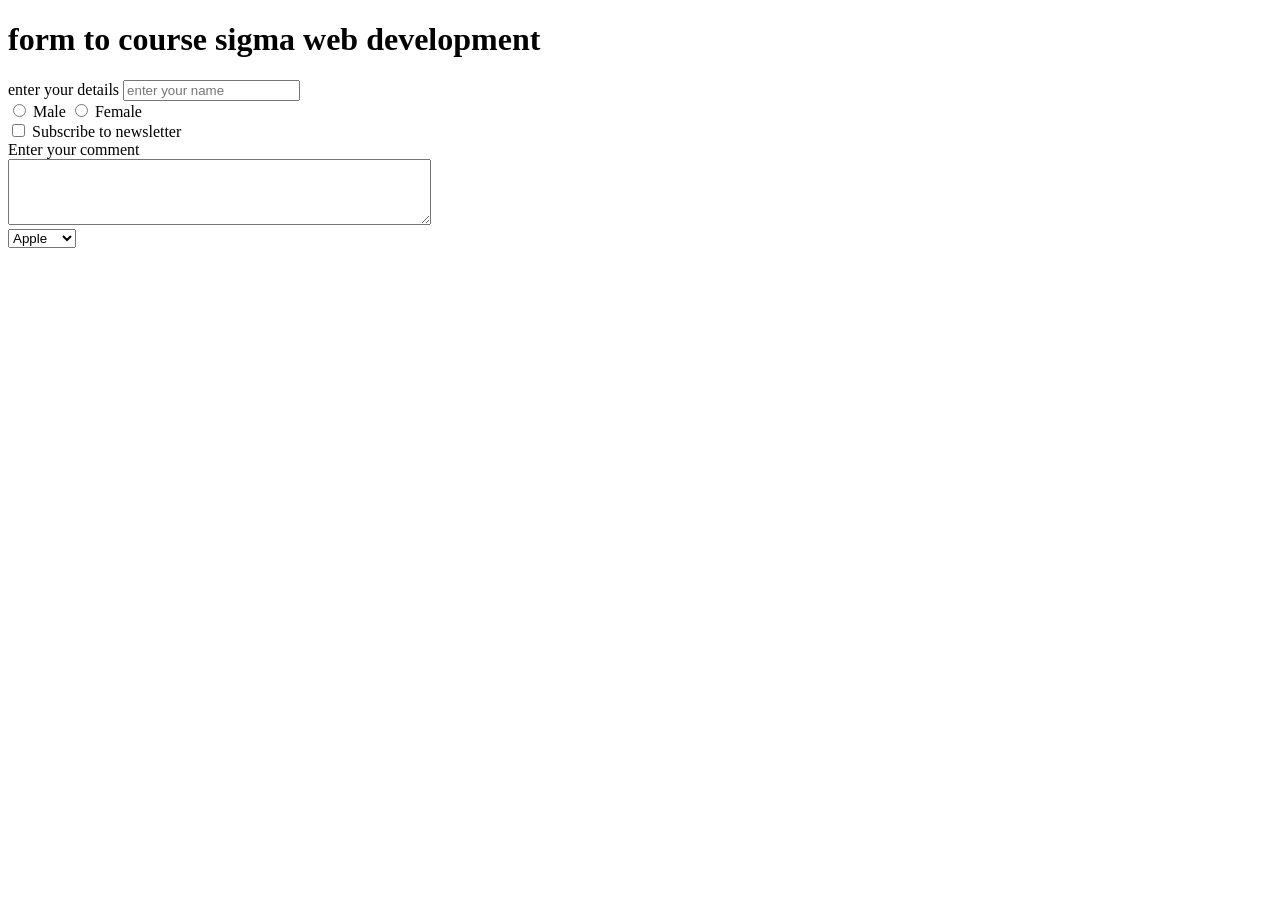
<file: forms/index.html>
<!DOCTYPE html>
<html lang="en">
<head>
    <meta charset="UTF-8">
    <meta name="viewport" content="width=device-width, initial-scale=1.0">
    <title>forms</title>
</head>
<body>
    <h1>form to course sigma web development</h1>

    <form action="" method="post">
        <div>
        <label for="username">enter your details</label>
        <input type="text"id="username" name="username" placeholder="enter your name">
    </div>
    <div>
            <input type="radio" id="male" name="gender" value="male">
            <label for="male">Male</label>
            <input type="radio" id="female" name="gender" value="female">
            <label for="female">Female</label>
        </div>
        <div>
            <input type="checkbox" id="subscribe" name="subscribe" value="yes">
            <label for="subscribe">Subscribe to newsletter</label>
        </div>
        <div>
            <label for="comment">Enter your comment</label>
            <br>
            <textarea id="comment" name="comment" rows="4" cols="50"></textarea>
        </div>

        <div>
            <select name="fruits">
                <option value="apple">Apple</option>
                <option value="banana">Banana</option>
                <option value="cherry">Cherry</option>
          </select>
        </div>
    
    </form>
    
</body>
</html>
</file>
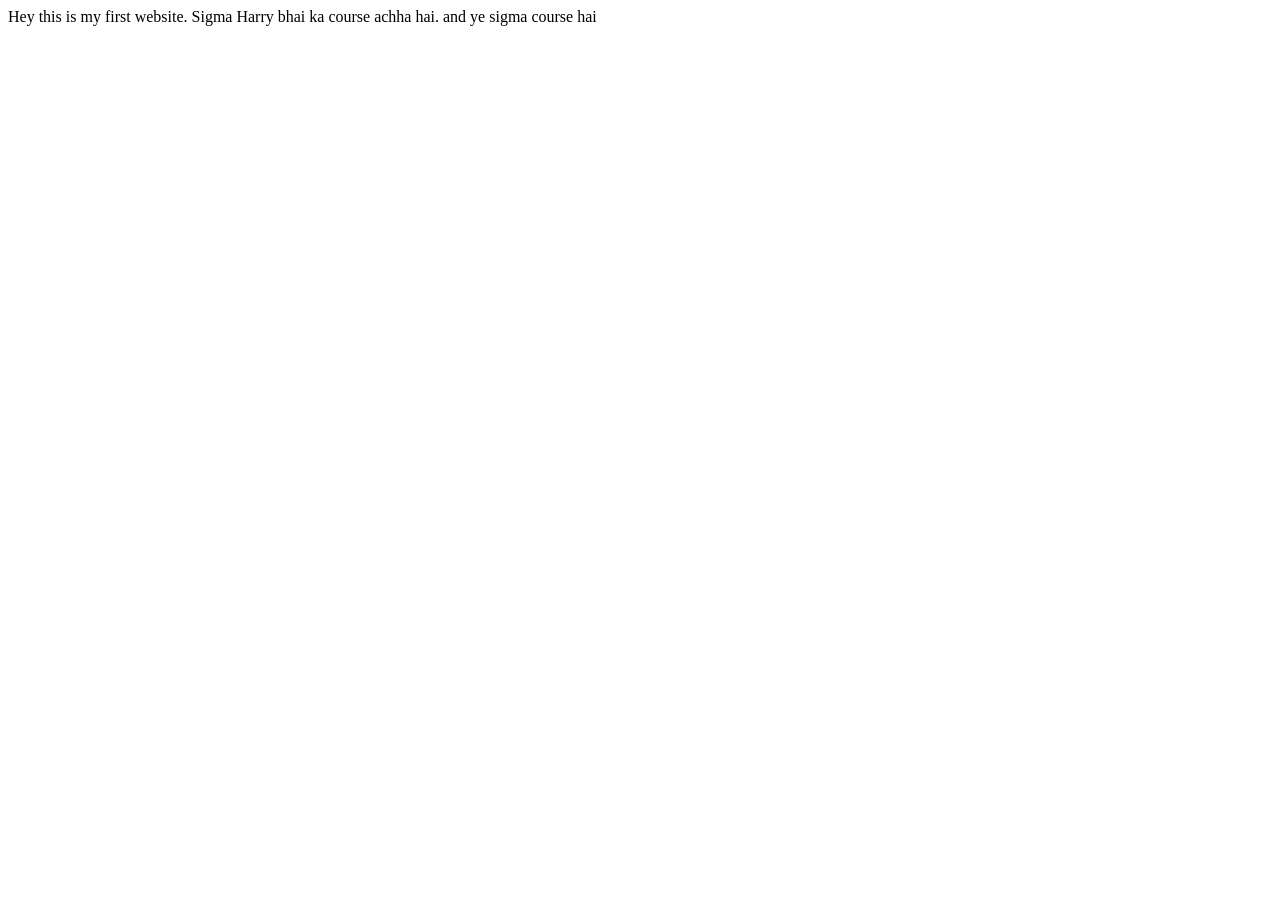
<file: html basics/index.html>
<!DOCTYPE html>
<html lang="en">
<head>
    <meta charset="UTF-8">
    <meta name="viewport" content="width=device-width, initial-scale=1.0">
    <title>Sigma Web Development Course</title>
  
</head>
<body>
    Hey this is my first website. Sigma Harry bhai ka course achha hai.
    and ye sigma course hai

</body>
</html>
</file>
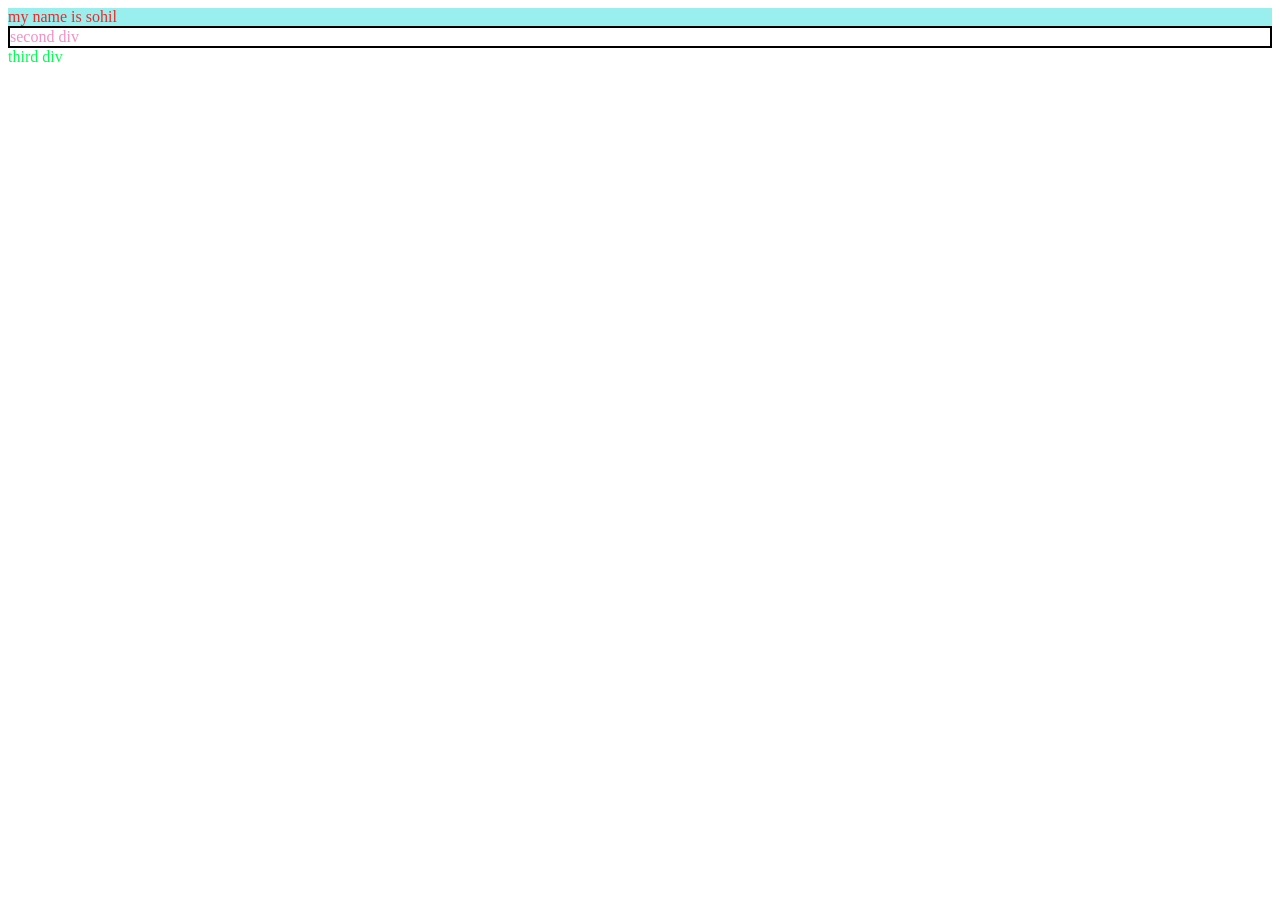
<file: id and classes/index.html>
<!DOCTYPE html>
<html lang="en">
<head>
    <meta charset="UTF-8">
    <meta name="viewport" content="width=device-width, initial-scale=1.0">
    <title>Id and classes in html</title>
    <link rel="stylesheet" href="style.css">
</head>
<body>
    <div id="firstdiv" class="red ironman"> my name is sohil</div>
    <div id="seconddiv"> second div</div>
    <div class="red">third div</div>
    
</body>
</html>
</file>
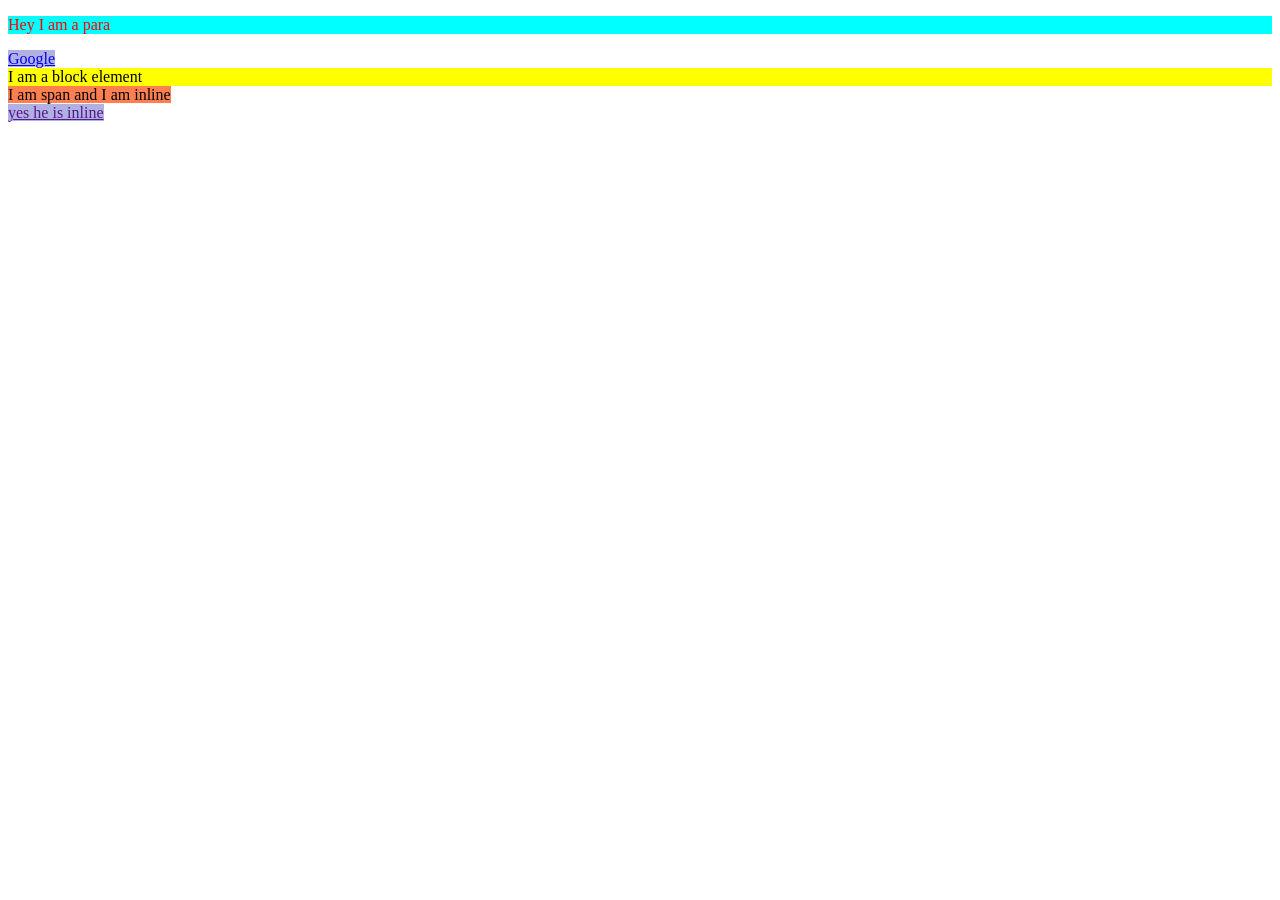
<file: inline and block elements/index.html>
<!DOCTYPE html>
<html lang="en">

<head>
    <meta charset="UTF-8">
    <meta name="viewport" content="width=device-width, initial-scale=1.0">
    <title>Inline and block elements</title>
    <link rel="stylesheet" href="style.css">
</head>

<body>
    <p>Hey I am a para</p>
    <a href="https://google.com">Google</a>
    <div> I am a block element</div>
    <span>I am span and I am inline</span>
    <br>
    <a href="">yes he is inline</a>

</body>

</html>
</file>
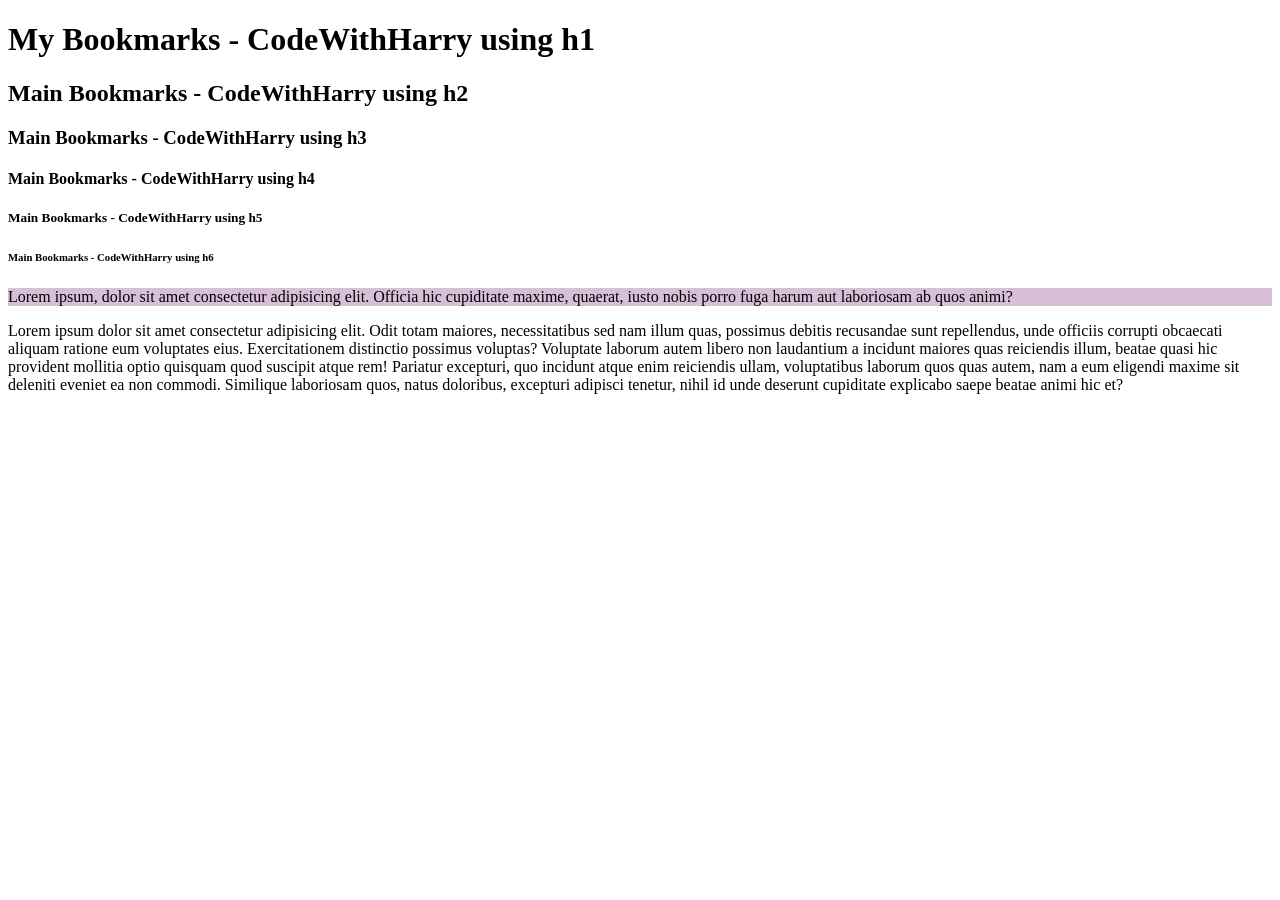
<file: links/index.html>
<!DOCTYPE html>
<html lang="en">
<head>
    <meta charset="UTF-8">
    <meta name="viewport" content="width=device-width, initial-scale=1.0">
    <title>My Bookmarks - CodeWithHarry</title>
    <!-- <link rel="stylesheet" href="style.css"> -->
</head>
<body>
    <h1>My Bookmarks - CodeWithHarry using h1</h1>
    <h2>Main Bookmarks - CodeWithHarry using h2</h2>  
    <h3>Main Bookmarks - CodeWithHarry using h3</h3>  
    <h4>Main Bookmarks - CodeWithHarry using h4</h4>  
    <h5>Main Bookmarks - CodeWithHarry using h5</h5>  
    <h6>Main Bookmarks - CodeWithHarry using h6</h6> 
    
    <p style="background-color: thistle;">Lorem ipsum, dolor sit amet consectetur adipisicing elit. Officia hic cupiditate maxime, quaerat, iusto nobis porro fuga harum aut laboriosam ab quos animi?</p>
    <p>Lorem ipsum dolor sit amet consectetur adipisicing elit. Odit totam maiores, necessitatibus sed nam illum quas, possimus debitis recusandae sunt repellendus, unde officiis corrupti obcaecati aliquam ratione eum voluptates eius. Exercitationem distinctio possimus voluptas? Voluptate laborum autem libero non laudantium a incidunt maiores quas reiciendis illum, beatae quasi hic provident mollitia optio quisquam quod suscipit atque rem! Pariatur excepturi, quo incidunt atque enim reiciendis ullam, voluptatibus laborum quos quas autem, nam a eum eligendi maxime sit deleniti eveniet ea non commodi. Similique laboriosam quos, natus doloribus, excepturi adipisci tenetur, nihil id unde deserunt cupiditate explicabo saepe beatae animi hic et?</p>
</body>
</html>
</file>
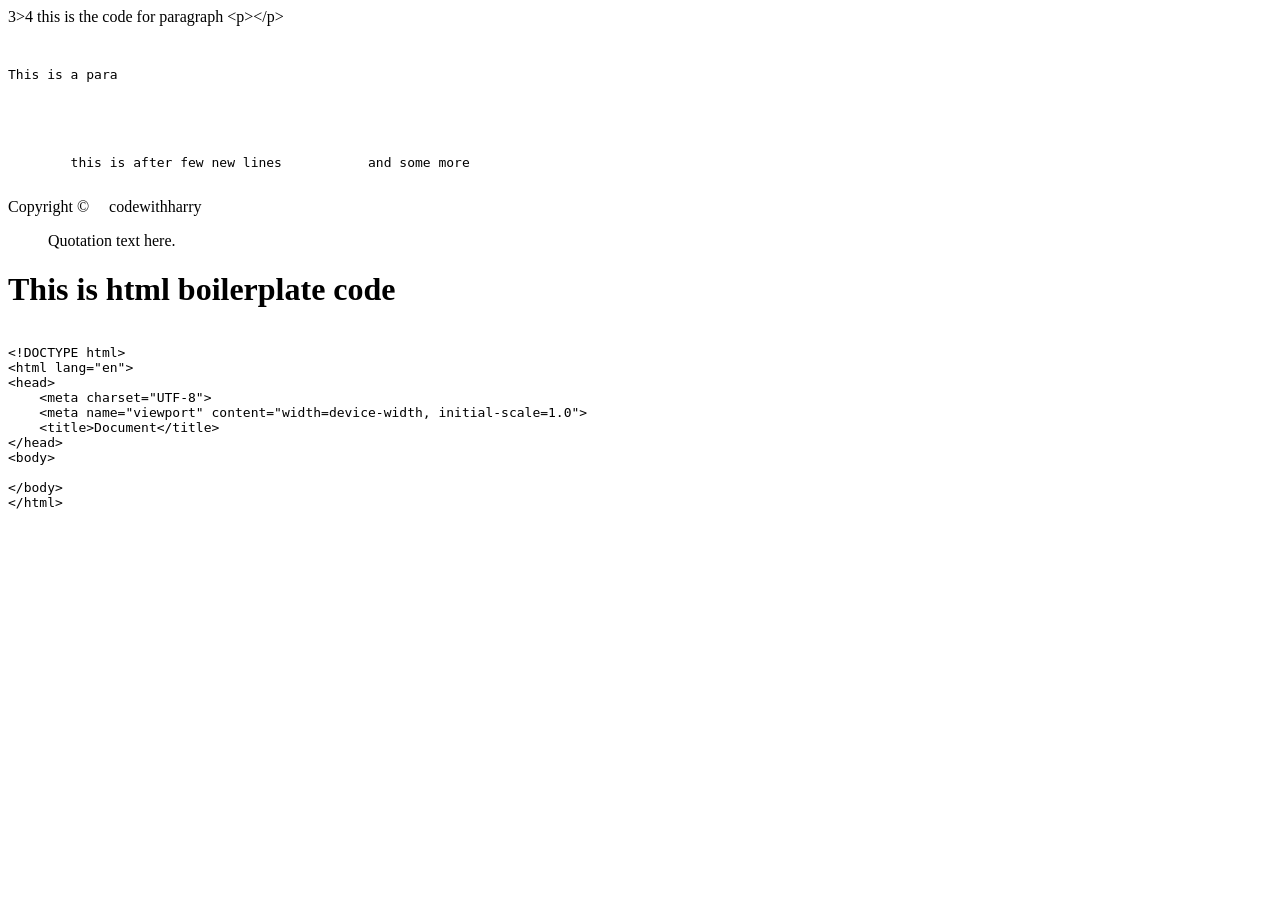
<file: practice/index.html>
<!DOCTYPE html>
<html lang="en">
<head>
    <meta charset="UTF-8">
    <meta name="viewport" content="width=device-width, initial-scale=1.0">
    <title>Document</title>
</head>
<body>
    3>4
    this is the code for paragraph &lt;p&gt;&lt;/p&gt;
    <pre>
        <p>This is a para</p>



        this is after few new lines           and some more
    </pre>

   Copyright &copy;&nbsp;&nbsp;&nbsp;&nbsp;&nbsp;codewithharry

   <blockquote cite="source-url">
    Quotation text here.
  </blockquote>
<h1>This is html boilerplate code</h1>
  <pre><code>
&lt;!DOCTYPE html&gt;
&lt;html lang="en"&gt;
&lt;head&gt;
    &lt;meta charset="UTF-8"&gt;
    &lt;meta name="viewport" content="width=device-width, initial-scale=1.0"&gt;
    &lt;title&gt;Document&lt;/title&gt;
&lt;/head&gt;
&lt;body&gt;
    
&lt;/body&gt;
&lt;/html&gt;
  </code></pre>
    
</body>
</html>
</file>
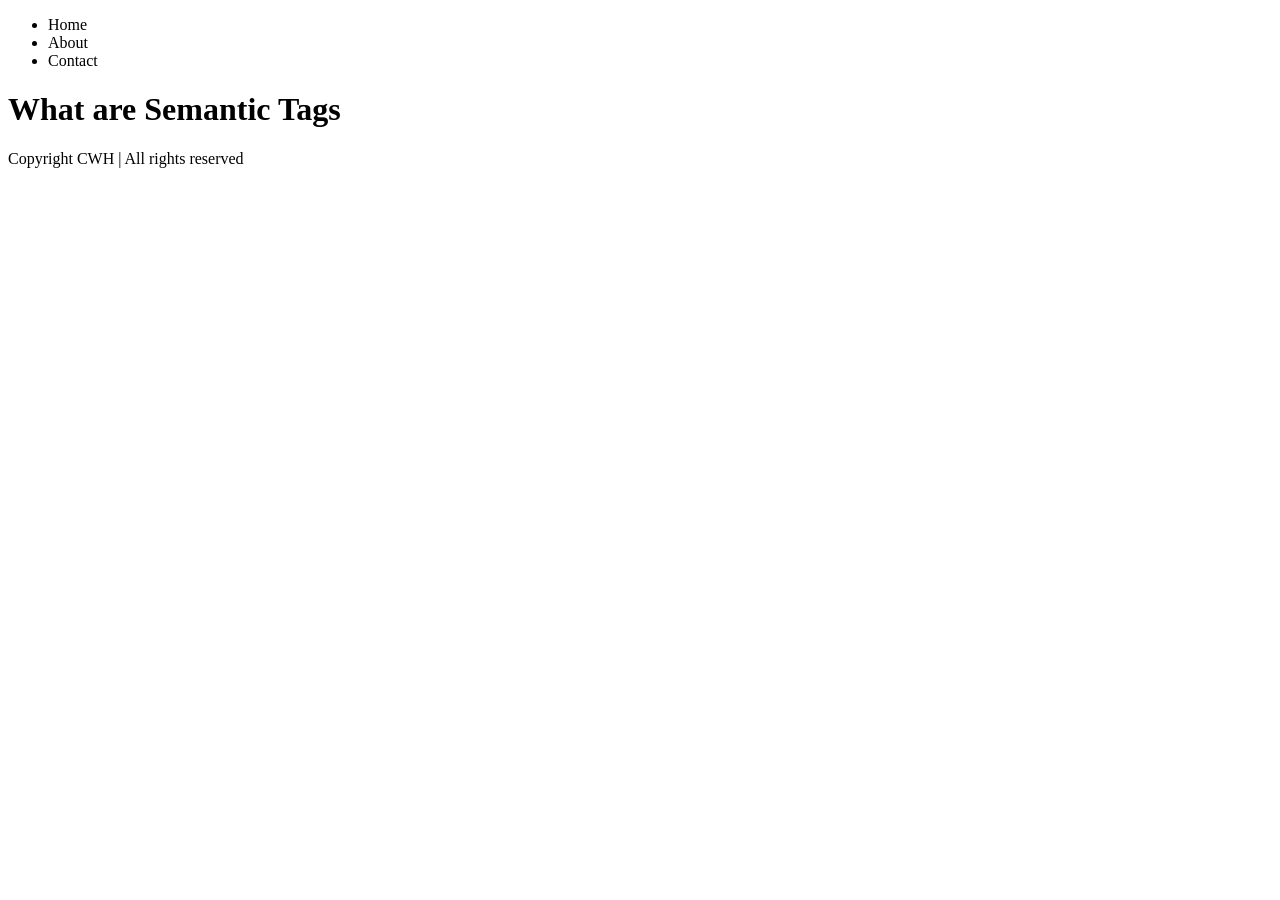
<file: semantic tags/index.html>
<!DOCTYPE html>
<html lang="en">
<head>
    <meta charset="UTF-8">
    <meta name="viewport" content="width=device-width, initial-scale=1.0">
    <title>sementic tags</title>
</head>
<body>
    <header>
        <nav>
            <ul>
                <li>Home</li>
                <li>About</li>
                <li>Contact</li>
            </ul>
        </nav>
    </header>

    <main>
        <h1>What are Semantic Tags</h1>
        
    </main>

    <footer>
        Copyright CWH | All rights reserved
    </footer>
    
</body>
</html>
</file>
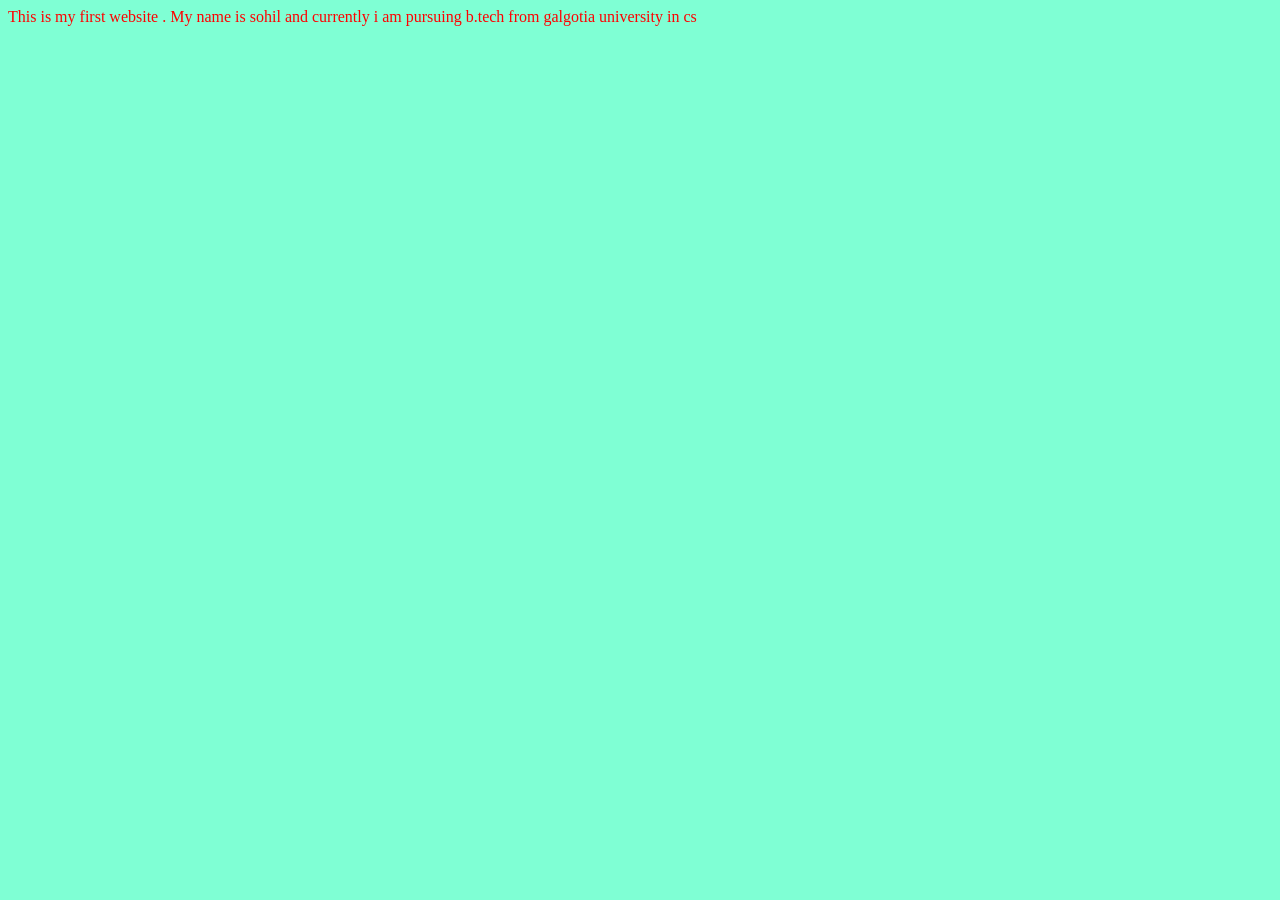
<file: list and table/Basics/index.html>
<!DOCTYPE html>
<html lang="en">
<head>
    <meta charset="UTF-8">
    <meta name="viewport" content="width=device-width, initial-scale=1.0">
    <title> first website</title>
    <link rel="stylesheet" href="style.css">
    <style>
        body{
            background-color: aquamarine;
        }
    </style>
</head>
<body>
    This is my  first website . My name is sohil and currently i am pursuing b.tech from galgotia university in cs
  <script src="script.js"></script>

    
</body>
</html>
</file>
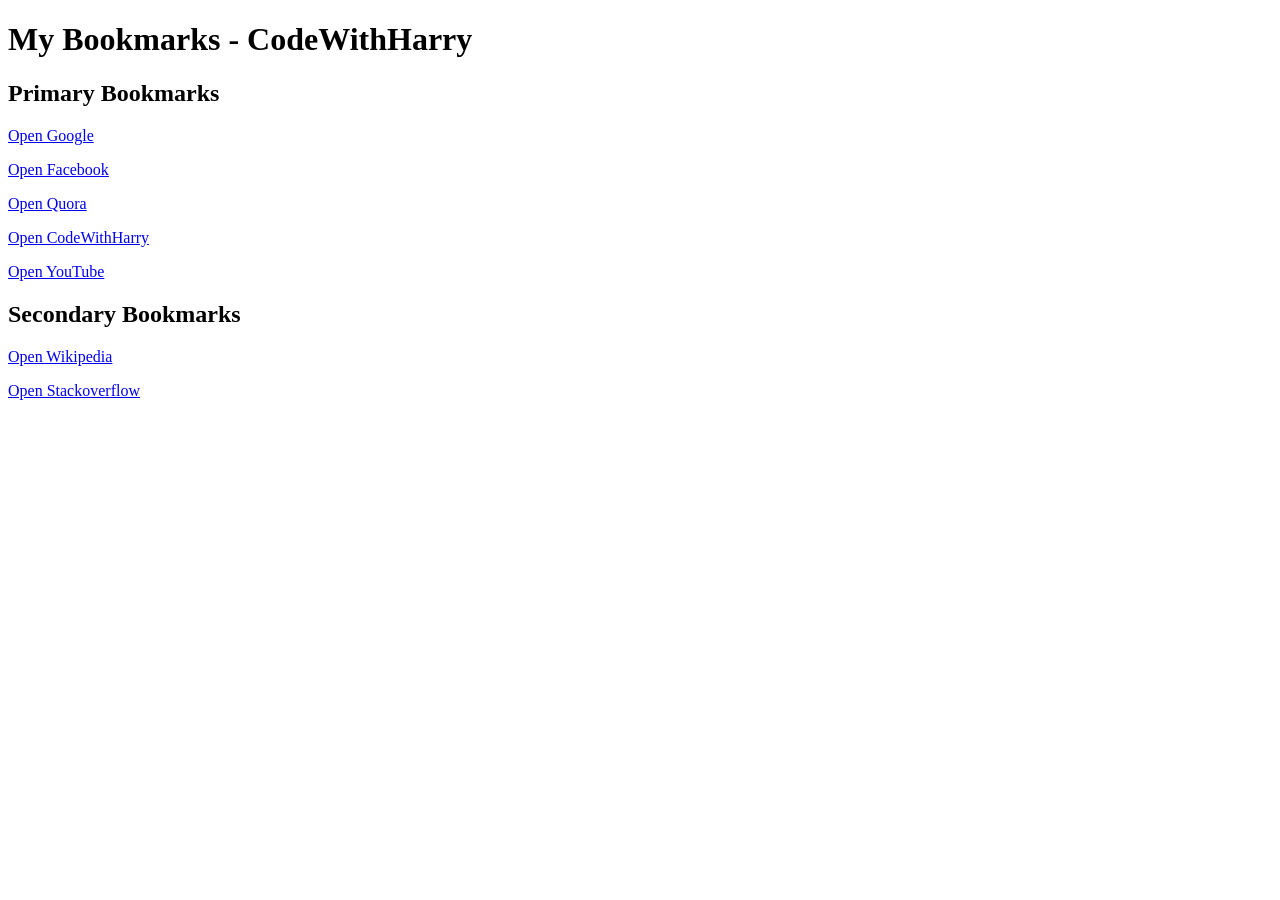
<file: links/bookmarkmanager.html>
<!DOCTYPE html>
<html lang="en">
<head>
    <meta charset="UTF-8">
    <meta name="viewport" content="width=device-width, initial-scale=1.0">
    <title>Bookmark Manager - CodeWithHarry</title>
</head>
<body>
    <h1>My Bookmarks - CodeWithHarry</h1>
    <h2>Primary Bookmarks</h2>
    <p><a target="_blank" href="https://www.google.com">Open Google</a></p>
    <p><a target="_blank" href="https://www.facebook.com">Open Facebook</a></p>
    <p><a target="_blank" href="https://www.quora.com">Open Quora</a></p>
    <p><a target="_blank" href="https://www.codewithharry.com">Open CodeWithHarry</a></p>
    <p><a target="_blank" href="https://www.youtube.com">Open YouTube</a></p>
    
    <h2>Secondary Bookmarks</h2>
    <p><a target="_blank" href="https://www.wikipedia.com">Open Wikipedia</a></p>
    <p><a target="_blank" href="https://www.stackoverflow.com">Open Stackoverflow</a></p>
</body>
</html>
</file>
<file: id and classes/style.css>
.red{
    color: rgb(0, 255, 81);
    
}

#firstdiv{
    background-color: rgb(153, 238, 238);
    /* color: blue; */
}
.ironman{
    color: rgb(234, 43, 43);

}
#seconddiv{
    border: 2px solid black;
    color: rgb(243, 145, 197);
}
</file>
<file: inline and block elements/style.css>
p{
    color: red;
    background-color: aqua;
}
div{
    background-color: yellow;
}
a{
    background-color: rgb(176, 176, 227);
}
span{
    background-color: coral;
}
</file>
<file: links/style.css>
body{
    background-color: rgb(239, 206, 223);
}
</file>
<file: list and table/Basics/style.css>
body{
    color: red;
}
</file>
